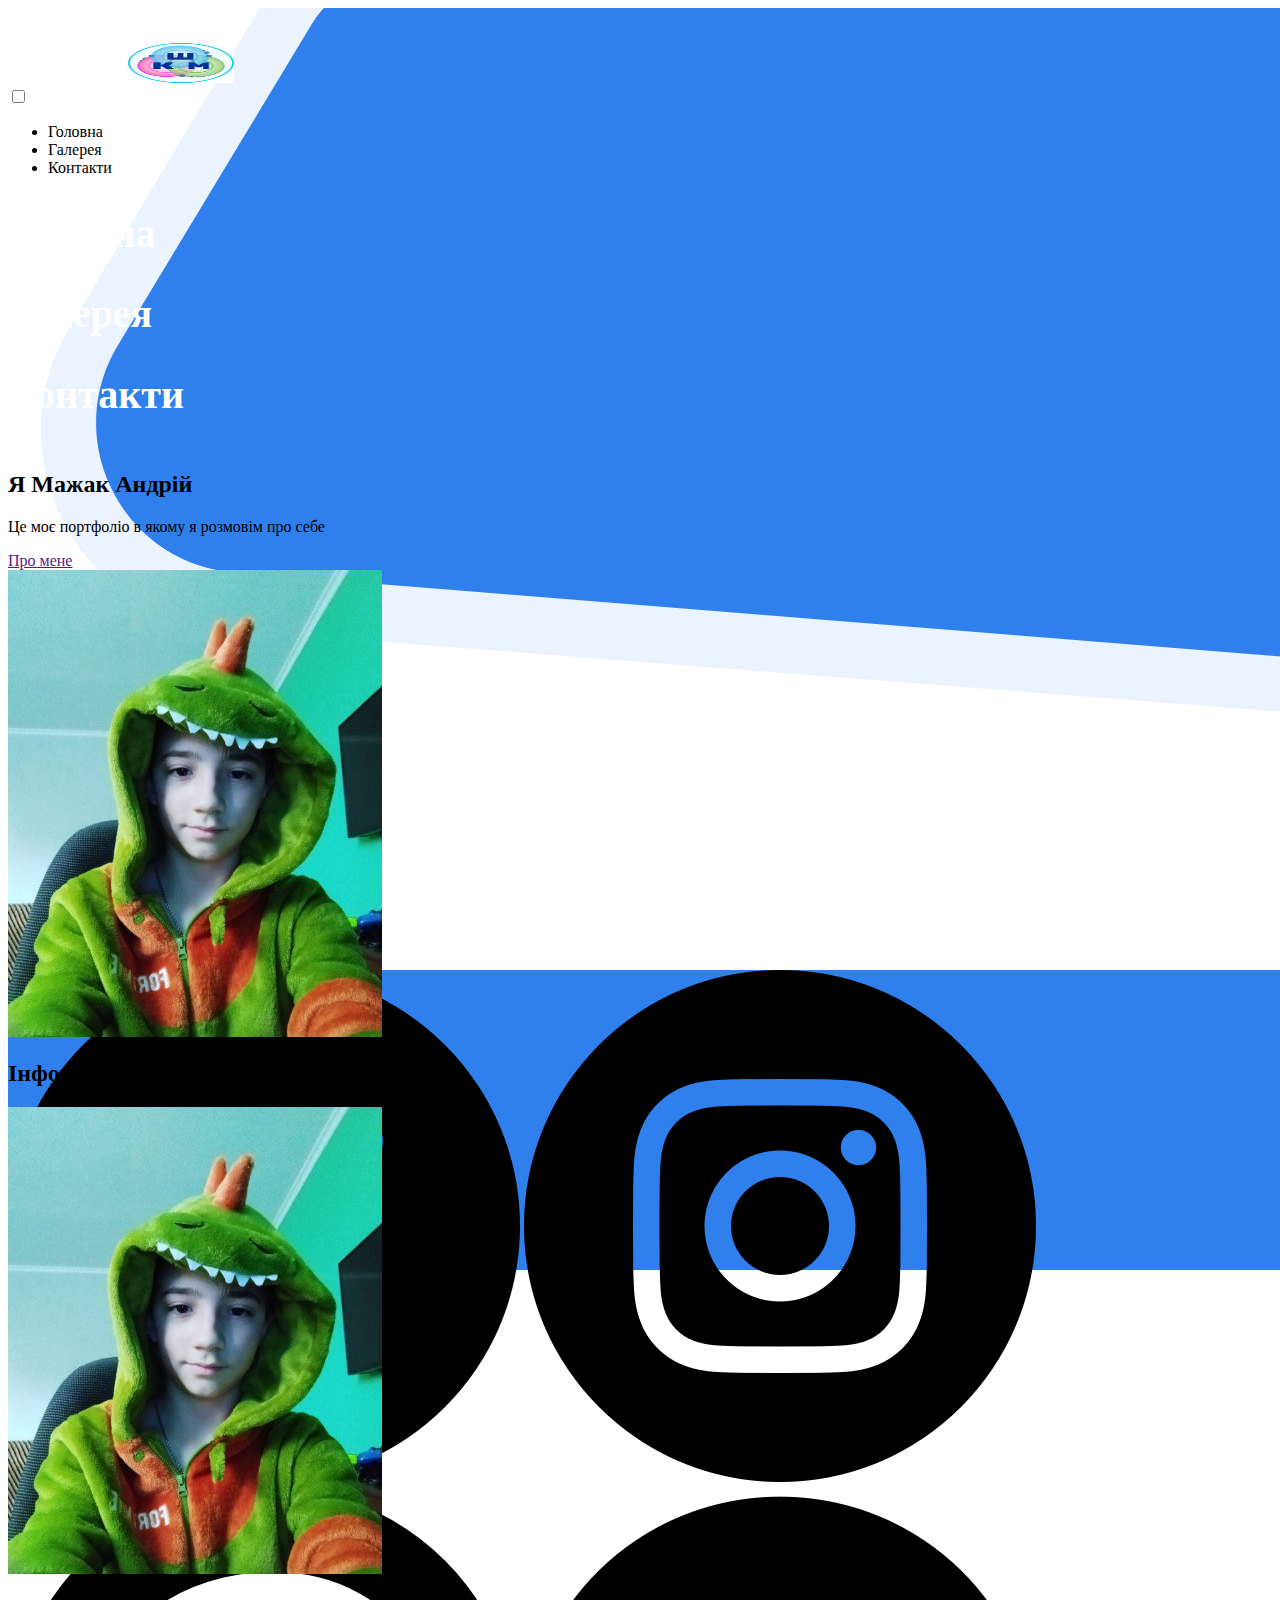
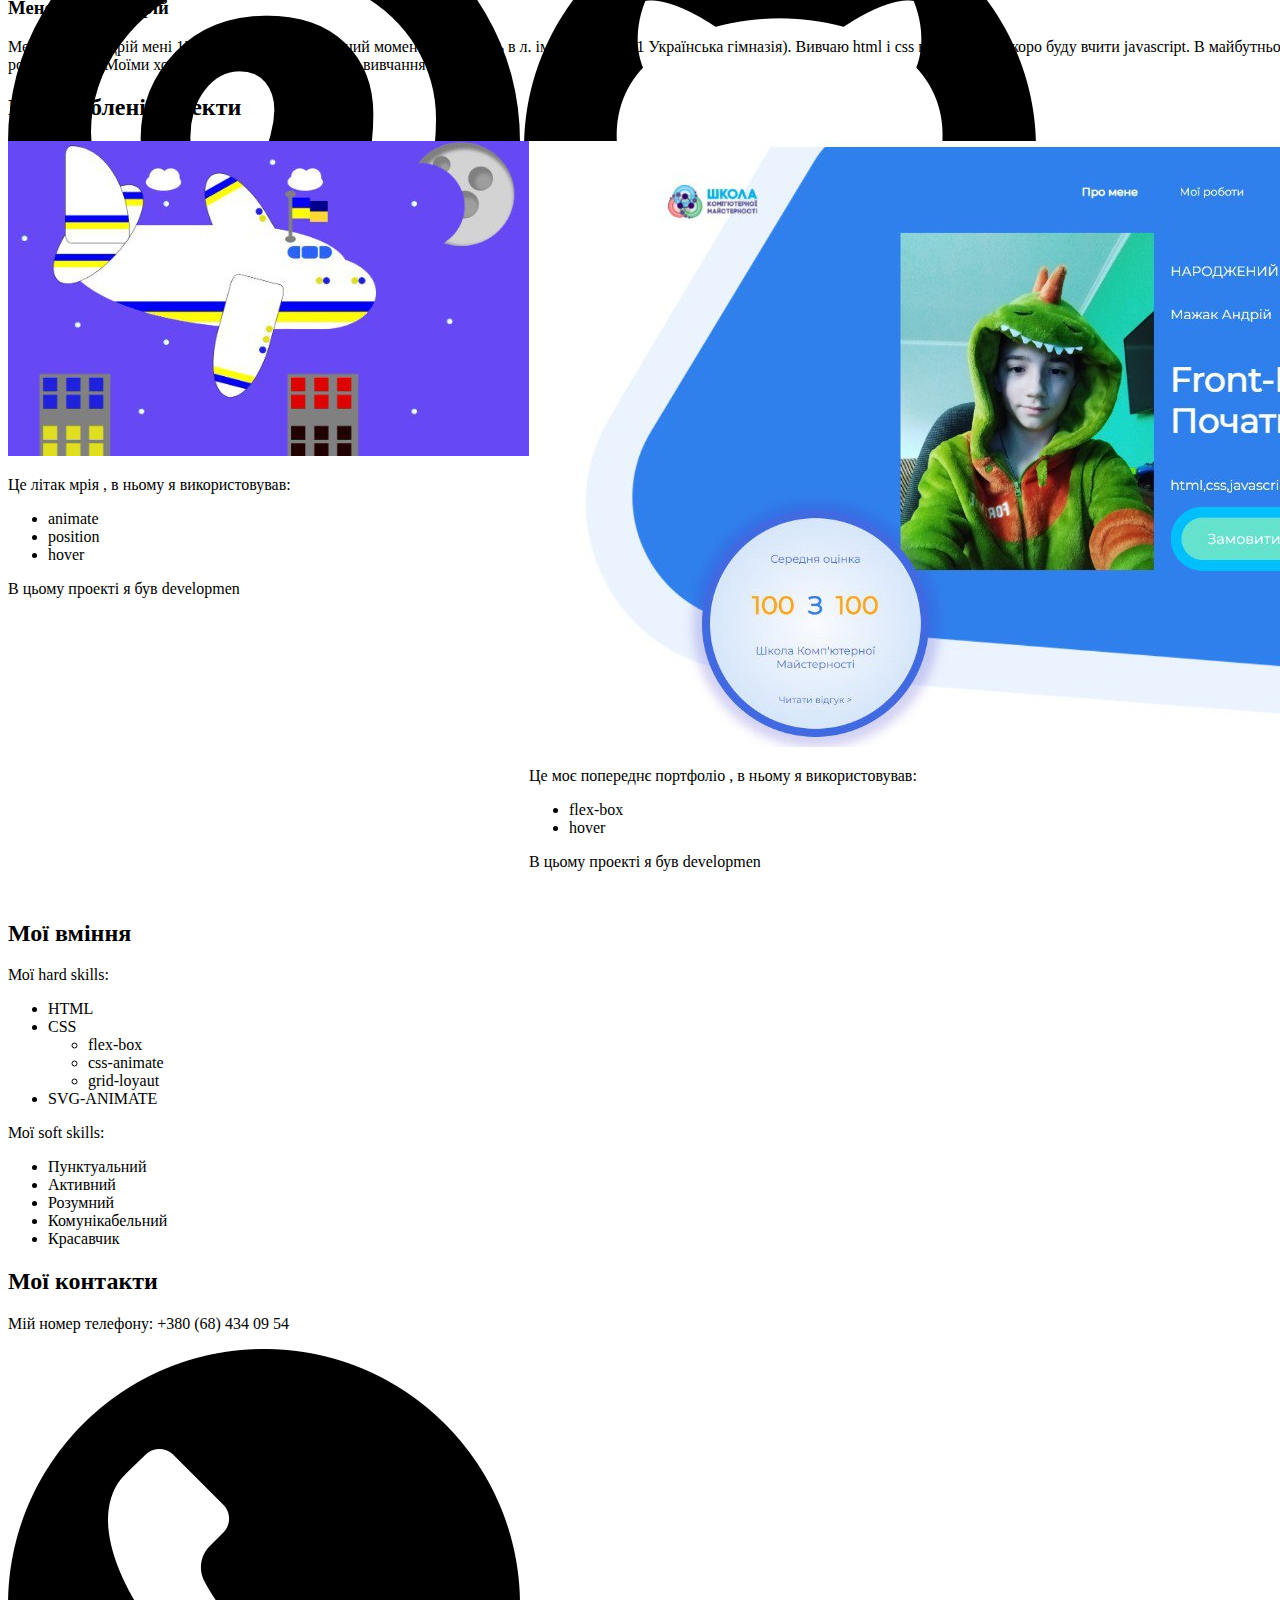
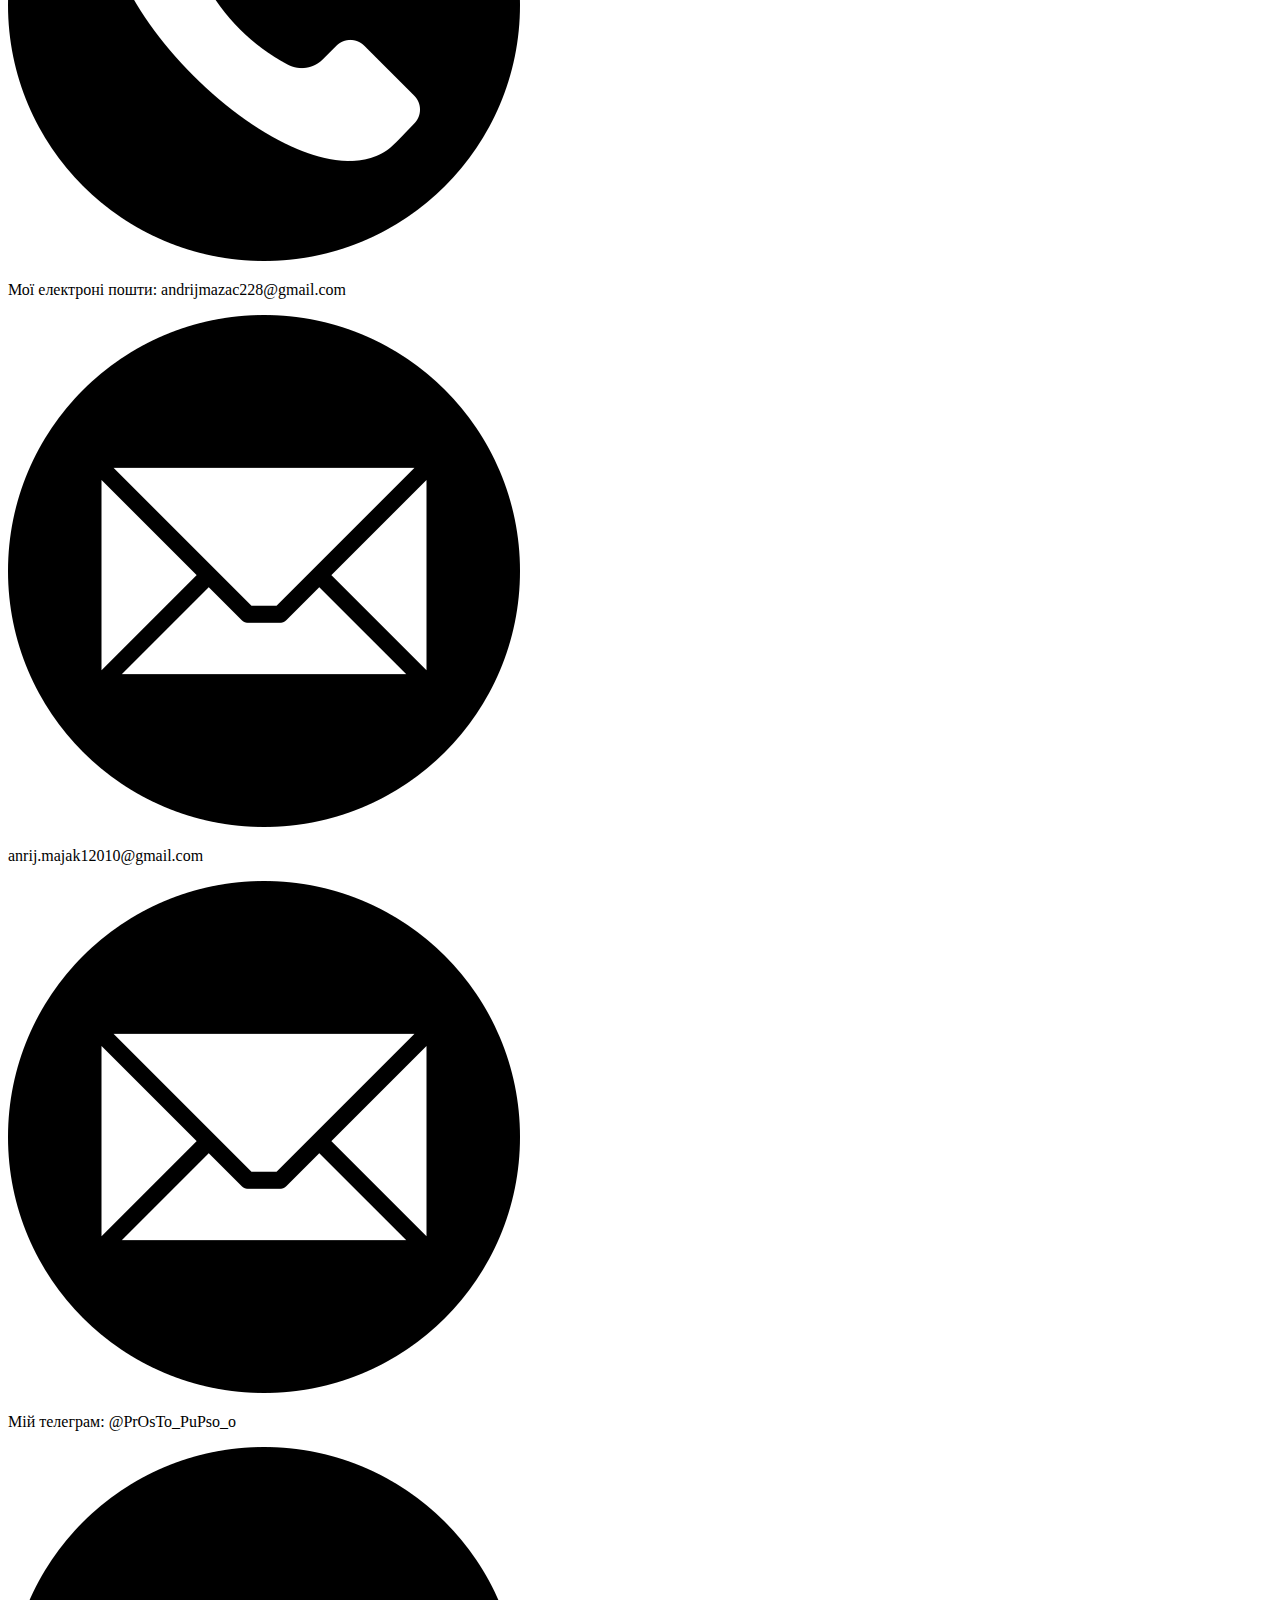
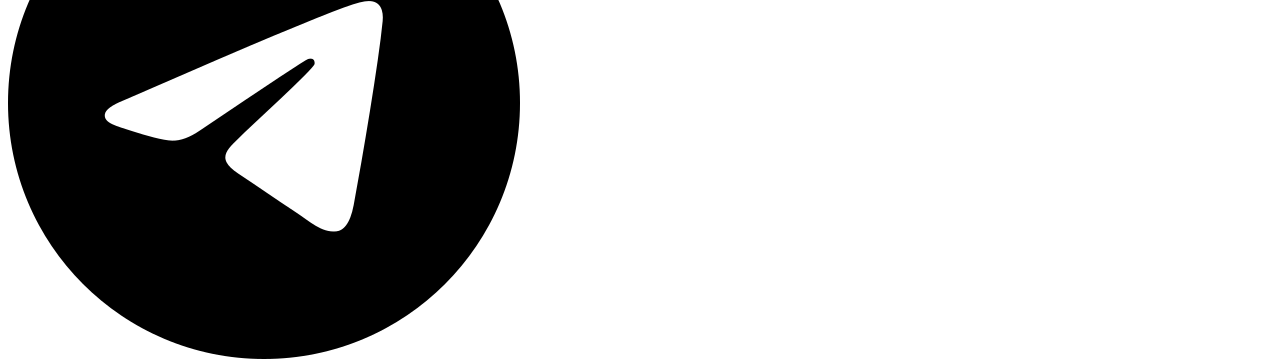
<file: index.html>
<!DOCTYPE html>
<html lang="en">
<head>
	<meta charset="UTF-8">
	<meta name="viewport" content="width=device-width, initial-scale=1.0">
	<link rel="stylesheet" href="css/style.css">
	<link rel="preconnect" href="https://fonts.googleapis.com">
	<link rel="preconnect" href="https://fonts.gstatic.com" crossorigin>
	<link href="https://fonts.googleapis.com/css2?family=Jura:wght@300..700&display=swap" rel="stylesheet">
	<title>Document</title>
</head>
<body>
<div class="container">
	<header class="header">
		<img src="img/img_logo.jfif" alt="" class="logo">
			<div class="header-container">
				<input type="checkbox" class="checkbox" id="checkbox">
				<label for="checkbox" class="label">
					<span class="span"></span>
				</label>
				<ul class="item-container">
					<li class="item">Головна</li>
					<li class="item">Галерея</li>
					<li class="item">Контакти</li>
				 </ul>
			</div>
			<div class="input2">
			 <h2 class="h1">Головна</h2>
			 <h2 class="h1">Галерея </h2>
			 <h2 class="h1">Контакти</h2>
			</div>
		 </header>
	<main class="main">
	<section class="block1">
		<h2 class="my_name">Я Мажак Андрій</h2>
		<p class="text_for_me">Це моє портфоліо в якому я розмовім про себе</p>
		<nav class="nav_button"><a href="" class="navigation">Про мене</a></nav>
		<img src="img/andrii.jpg" alt="" class="my_image">
	</section>
	<h2 class="information">Інформація про мене</h2>
	<section class="main_for_me">
		<img src="img/andrii.jpg" alt="" class="my_image2">
		<h3 class="my_name_h3">Мене звати Андрій</h3>	
		<p class="text_for_me_main2">Мене звати Андрій мені 13 років я в 8 класі на даний момент я навчаюсь в л. ім. М. Сабата (1 Українська гімназія). Вивчаю html i css вже 3 роки і скоро буду вчити javascript. В майбутньому хочу стати веб-розробником.
		Моїми хобі є гра в комп’ютерні ігри і вивчання html , css.
		</p>		
	</section>
	<h2 class="my_project">Мої зроблені  проекти</h2>
	<section class="block3">
		<div class="kard1">
			<a href="https://andrijdfssdfsdf.github.io/mria2/" class="a">
				<img src="img/mria.jpg" alt="" href="mria.html" class="project_image">
			</a>
			<p class="text_project">Це літак мрія , в ньому я використовував:</p>
			<ul class="ul_project">
				<li class="li_project">animate</li>
				<li class="li_project">position</li>
				<li class="li_project">hover</li>
			</ul>
			<p class="text_project2">В цьому проекті я був developmen</p>
		</div>
		<div class="kard2">
			<a href="portfolio/index.html" class="a">
				<img src="img/me_port.jpg" alt="" href="portfolio/index.html" class="project_image">
			</a>
			<p class="text_project">Це моє попереднє портфоліо , в ньому я використовував:</p>
			<ul class="ul_project">
				<li class="li_project">flex-box</li>
				<li class="li_project">hover</li>
			</ul>
			<p class="text_project2">В цьому проекті я був developmen</p>
		</div>
		<div class="kard3">
			<a href="https://andrijdfssdfsdf.github.io/projekt/" class="a">
				<img src="img/denim.jpg" alt="" href="proect/index.html" class="project_image">
			</a>
			<p class="text_project">Це сайт по продажу одягу В ньому я використовував:</p>
			<ul class="ul_project">
				<li class="li_project">flex-box</li>
				<li class="li_project">adaptive verstka</li>
			</ul>
			<p class="text_project2">В цьому проекті я був developmen</p>
		</div>
		<div class="kard4">
			<a href="https://andrijdfssdfsdf.github.io/1630/" class="a">
				<img src="img/Ukrain.jpg" alt="" href="16_30_11/index.html" class="project_image">
			</a>
			<p class="text_project">Це сайт про моє бачення України в майбутньому:</p>
			<ul class="ul_project">
				<li class="li_project">flex-box</li>
				<li class="li_project">animate</li>
			</ul>
			<p class="text_project2">В цьому проекті я був developmen</p>
		</div>
	</section>	
	<h2 class="h2_skills">Мої вміння</h2>
	<section class="block4">
		<div class="skills">
			<p class="text_skills">Мої hard skills:</p>
			<ul class="ul_skills">
				<li class="li_skills">HTML</li>
				<li class="li_skills">CSS</li>
				<ul class="ul_skills2">
					<li class="li_skills4">flex-box</li>
					<li class="li_skills2">css-animate</li>
					<li class="li_skills3">grid-loyaut</li>
				</ul>
				<li class="li_skills">SVG-ANIMATE</li>
			</ul>
		</div>
		<div class="skills2">
			<p class="soft-skill">Мої soft skills:</p>
			<ul class="ul_skills">
				<li class="krasav">Пунктуальний</li>
				<li class="krasav">Активний</li>
				<li class="krasav">Розумний</li>
				<li class="krasav">Комунікабельний</li>
				<li class="krasav">Красавчик</li>
			</ul>
		</div>
	</section>
		<h2 class="my_contact">Мої контакти</h2>
		<section class="contact_block">
			<div class="block_cont1"><p class="contact_text1">Мій номер телефону: +380 (68) 434 09 54</p><img src="img/phone.png" alt="" class="phone_img"></div>
			<div class="block_cont2"><p class="contact_text2">Мої електроні пошти: andrijmazac228@gmail.com</p><img src="img/email.png" alt="" class="gmail_img"></div>
			<div class="block_cont3"><p class="contact_text3">anrij.majak12010@gmail.com</p><img src="img/email.png" alt="" class="gmail_img"></div>
			<div class="block_cont4"><p class="contact_text4">Мій телеграм: @PrOsTo_PuPso_o</p><img src="img/telegram.png" alt="" class="telegram_img"></div>
		</section>
</main>
</div>
<footer class="footer">
	<div class="footer_block">
		<img src="img/telegram.png" alt="" class="logo1">
		<img src="img/instagram.png" alt="" class="logo2">
		<img src="img/pinterest.png" alt="" class="logo3">
		<img src="img/github.png" alt="" class="logo4">
		<p class="footer_text">©Made by Majak Andrii</p>
	</div>
</footer>		
</body>
</html>
</file>
<file: css/style.css>
.ccccc
{
	display: flex;
	flex-direction: column;
	align-items: center;
}
.container
{
	width: 1450px;
	height: 687px;
	background-image: url(../img/Group.png);
	position:relative;
	display: flex;
	flex-direction: column;
	justify-content: flex-start;
	padding-top: 35px;
	background-repeat: no-repeat;
}      
.title
{
	width:1350px;
	display: flex;
	align-self: flex-start;
	justify-content: space-between;
	margin:10px;
	height: 150px;
	align-items: flex-start;
}      
.logo
{
	width: 106px;
	height: 40px;	
	margin-left:120px;
}
body
{
	font-family: Montserrat
}        
*
{
/*	border: 1px solid grey;*/

}                                  
.title-text
{
	display: flex;
	justify-content: space-between;
	width: 720px;
	margin-right:20px;
}
.navtext1
{
	text-decoration:none;
	color:white;
	font-size:13px;
}
.div-zav
{
	width: 160px;
	height: 42px;
	background:white;
	border-radius:50px;	
	display: flex;
	justify-content: center;
	align-items: center;
}
.text-zav
{
	color:orange;
	font-size: 15px;

}
.image
{
	width: 300px;
	height: 400px;
}
.block
{
	display: flex;
	justify-content: center;
	padding-top: 0 auto;
	margin-bottom: 200px;
	margin-left: 200px
}
.block3
{
	width: 400px;
	display: flex;
	justify-content: flex-start;
}
.block2
{
	padding: 20px;
	display: flex;
	flex-direction: column;
	justify-content: space-around;
	align-items: flex-start;
}
.text-ua
{
	color:white;
	font-size: 16px;
}
.h1
{
	width: 500px;
	color: white;
	font-size: 40px;
}
.text-cod
{
	color: white;
}
.textzam
{
	color: white;
	font-size: 17px;

}
.zamdiv
{
	display: flex;
	justify-content: center;
	align-items: center;
	width: 192px;
	height: 50px;
	background: #64E2CD;
	border: 13px solid #00BFFF;
	border-radius: 50px;
}
.ocinka
{
	width: 230px;
	height: 210px;
	background: radial-gradient(68.31% 68.31% at 50% 50%, #F9FBFF 0%, #CADEF9 100%), #FFFFFF;
	border: 10px solid #4169E1;
	border-radius: 50%;
	display: flex;
	flex-direction: column;
	justify-content: space-around;
	align-items: center;
	padding: 10px;
	padding-top: 20px;
	padding-bottom: 20px;
	position: absolute;
	top:430px ;
	left: 170px;
	box-shadow: 1px 1px 12px 12px rgba(70, 60, 205, .23);
	
}
.ser-ocinka
{
	display: flex;
	justify-content: space-between;
	width: 150px;
}
.text1
{
	color: #4169E1;
	font-size: 13px;
	text-align: center;
}
.ddvv
{
	width: 150px;
}
.vidg
{
	font-size:11px ;
	text-decoration: none;
	color :#4169E1;
}
.text2
{
	font-size: 30px;
	color: #FFA800;
}
.bbbbb
{
	color: #2F80ED;
}
/*блок2*/
.image-SKM
{
	border-radius: 50%;
	box-shadow: 1px 1px 20px 20px rgba(70, 60, 205, .23);
	margin-bottom:150px;
}
.container2
{
	width: 1400px;
	height: 600px;
	background-image: url(../img/Rectangle.png);
	display: flex;
	justify-content:space-around;
	align-items: center;
	margin-top:50px;
}
.hh2
{
	color:#FFA800;
	font-size:17px ;
}
.dvdv1
{
	width: 600px;
	display: flex;
	justify-content: space-between;
}
.dvdv2
{
	display: flex;
	justify-content: space-between;
}
.ccont3
{
	width: 250px;	
}
.c2block1
{
	height: 470px;
	display: flex;
	flex-direction: column;
	justify-content: space-around;
	align-self: flex-start;
	
}
.dvdv3
{
	width: 400px;
	border-bottom:  5px dashed #1E90FF;
	padding: 10px;
}
.ccont2
{
	width: 229px;
}
.text-b
{
	font-size:21px; 
	color:#1E90FF ;
	text-decoration: none;
}
/*блок3*/
.container3
{
	width: 1400px;
	height: 900px;
	background-image: url(../img/fon-image2.jpg);
	display: flex;
	flex-direction: column;
	justify-content: center;
	align-items: flex-start;
	padding-left:120px;
	padding-top: 50px;
	background-repeat: no-repeat;
	margin-left:70px;
	background-size:cover;
}
.c3h1
{
	color:white;
}
.rob1
{
	width: 565px;
	height: 278px;
	display: flex;
	justify-content: space-between;
	padding-left: 10px;
	padding-top: 10px;
	padding-bottom: 10px;
	background: white;
	border-radius: 10px;
	border:1px solid black;
}
.pos-proect
{
	width: 419px;
	height: 254px;
}
.rob-image
{
	width: 419px;
	height: 254px;	
}
.c3block1
{
	width: 1180px;
	display: flex;
	justify-content: space-between;
}
.html
{
	width: 98px;
	height: 40px;
	background:orange;
	border-radius:10px 0px 0px 10px;
	display: flex;
	justify-content: center;
	align-items: center;
	margin-bottom: 15px;
}
.text-html
{
	color:white;
}
.text-css
{
	color:white;
}
.css
{
	width: 98px;
	height: 40px;
	background:orange;
	border-radius:10px 0px 0px 10px;
	display: flex;
	justify-content: center;
	align-items: center;	
}
.rob-div
{
	width: 565px;
	height: 278px;
	background:white;	
	border-radius: 10px;
	padding: 5px;
}
.c3block2
{
	width: 1180px;
	display: flex;
	justify-content: space-between;
	margin-top:20px;
}
/*блок4*/
.ol_pet-info
{
	box-shadow: 0px 30px 100px rgba(47, 55, 237, 0.7);
	width: 301px;
	height: 172px;
	display: flex;
	justify-content: space-between;
	flex-direction: column;
	align-items: flex-start;
	border-radius: 10px;
	padding:20px ;
	padding-left: 30px;
	margin-bottom:10px;
}
.text-rek
{
	color: #2f80ed;	
}
.text-ol
{
	color: #FFA800;
}
.text-vukladac
{
	color: #636363;
}
.olesa_petrivna
{
	display: flex;
	justify-content: space-around;

}
.card
{
	display: flex;
	flex-direction: column;
	justify-content: space-around;
	align-items: flex-start;
	width: 247px;

}
.vidpovid
{
	display: flex;
	justify-content: space-around;
	width: 1300px;
	margin-top:50px ;
}
.dos-h2
{
	color: #2F80ED;
}

.cryg-tin
{
	width: 197px;
	height: 197px;
	background: radial-gradient(68.31% 68.31% at 50% 50%, #FFFFFF 0%, #CADEF9 100%) /* warning: gradient uses a rotation that is not supported by CSS and may not behave as expected */, #FFFFFF;
	box-shadow: 0px 10px 50px rgba(119, 157, 255, 0.3);
	filter: blur(10px);
	border-radius: 50%;
	top: 2870px;
	z-index: 1;
	position: absolute;
	left: 1500px;

}
.c4h1
{
	margin-bottom:200px;
	margin-top:70px;
	margin-left:40px;
}
/*блок5*/
.c5-image2
{
	display: flex;
	justify-content: space-between;
	width: 1400px;
	margin-top: 20px;
}
.c5-image
{
	width: 332px;
	height: 268px;
}
.container5
{
	padding-top: 50px;
	display: flex;
	flex-direction: column;
	justify-content: space-around;
	align-items: center;
	margin-top:100px;
	margin-right:50px;
}
.pr-yrok
{
	margin-bottom:100px;
}
/*блок6*/

.container6
{
	width: 1400px;
	display: flex;
	flex-direction: column;
	justify-content: space-around;
	align-items: center;
	padding-left: 50px;
	padding-right: 50px;
	position: relative;
	padding-top: 100px;
	margin-right:40px;
}
.vugoda
{
	width: 90px;
	height: 90px;
	display: flex;
	justify-content: center;
	align-items: center;
	border-radius: 50%;
	background: orange;
	margin-left: 400px;
	position:absolute;
	top:140px;
	right:420px;
}
.vugotext
{
	color: white;
	font-size: 13px;
}
.c6-card-cont
{
	width: 1300px;
	display: flex;
	justify-content: space-around;
	align-items: center;
}
.cacd-c6
{
	width: 191px;
	height: 213px;
	border-radius: 10px;
	padding: 50px;
	box-shadow: 0px 20px 50px rgba(47, 55, 237, 0.12);
border-radius: 10px;
}
.c6-text2
{
	font-weight: bold;
	text-align: center;
	font-size: 25px;
	color: #2F80ED;
}
.c6-text
{
	color: #2F80ED;
	font-weight: bold;
	text-align: center;
}
.c6-zam
{
	margin-top: 50px;
	display: flex;
	justify-content: center;
	align-items: center;
	width: 192px;
	height: 50px;
	background: #52D1BC;
	border-radius: 50px;
}
.text-c6-zam
{
	color: white;
	font-weight: bold;
}
.c6-image-kryg
{
	position: absolute;
	top: 500px;
	left:50px;
}
.c6-image-kryg2
{
	position: absolute;
	right: 10px;
	bottom: 300px;
	z-index:  -1;
}
.c6h1
{
	margin-bottom:60px;
	margin-top:-15px;
}
/*блок7*/
.footer
{
	margin-top: 240px;
	width: 1450px;
	height: 300px;
	background: #2F80ED;
}
.text-div-cont7
{
	width: 700px;
	display: flex;
	justify-content: space-around;
}
.block-cont7
{
	height: 40px;
	display: flex;
	justify-content: space-around;
	align-items: center;
	margin-top:60px;
}
.image228
{
	width: 106px;
	height: 40px;
}
.blok2-foot
{
	width: 1450px;
	height:77px;
	background: #185fbf;	
	display: flex;
	justify-content: space-around;
	align-items: center;
	margin-top: 50px;
}
.text-cont7
{
	color:white;
	text-decoration:none;
}
.text-c7
{
	color:white;
}
.text-c7-f2
{
	color:white;
}
.c7-final
{
	display: flex;
	width: 500px;
	justify-content: space-between;
}
.card-c6
{
	box-shadow: 0px 20px 50px rgba(47, 55, 237, 0.12);
}
.text-cont8
{
	color:white;
	font-weight: bold;
	text-decoration:none;
}
</file>
